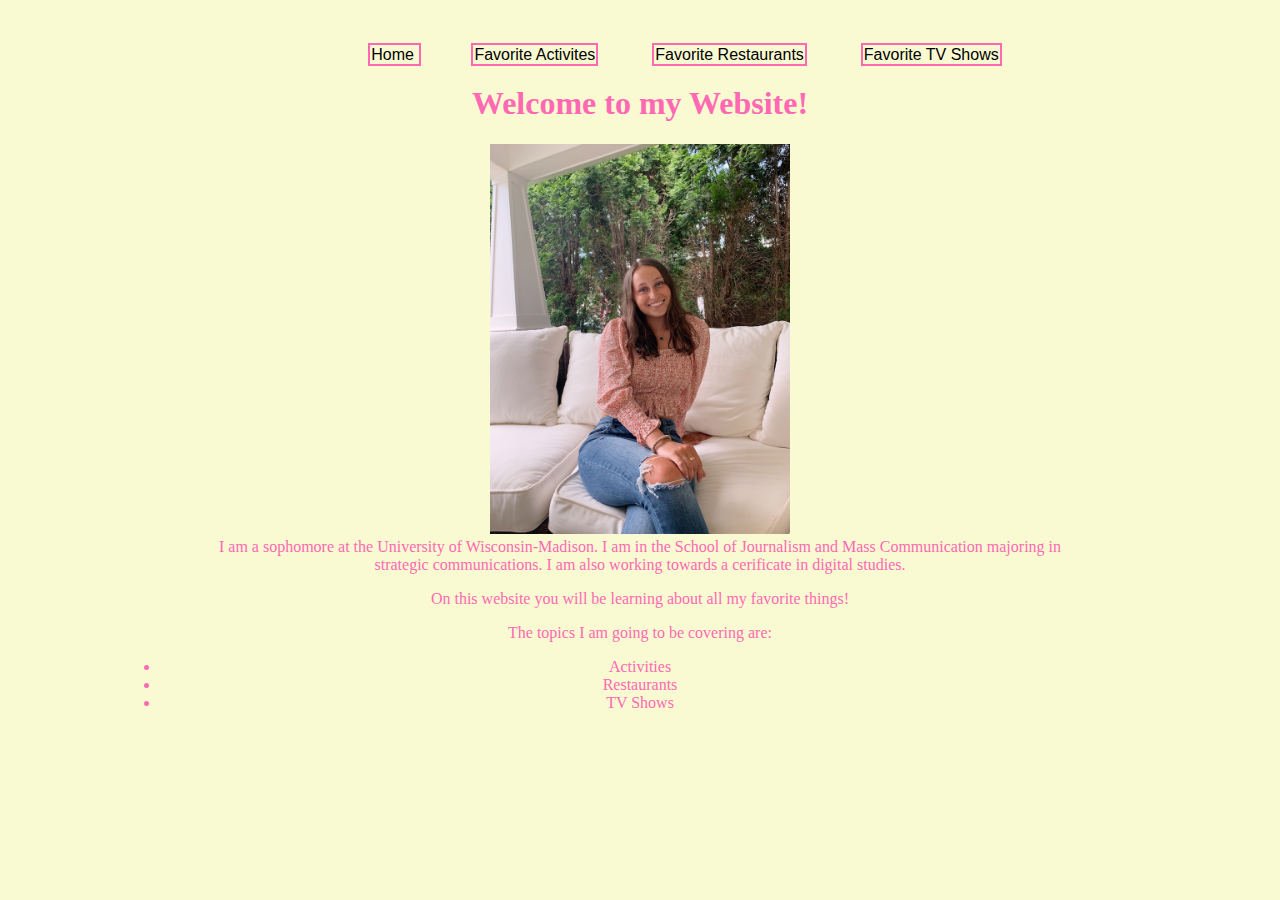
<file: index.html>
<!DOCTYPE html>

<html>

<head> 

    <link href="style.css" type="text/css" rel="stylesheet"/>
    
    <title>Lily Gubernick's Website</title>
    
</head>

<body>
    
    <nav>
        <ul>
        <li> <a href="index.html"> Home </a> </li>
        <li> <a href="activities.html"> Favorite Activites</a> </li>
        <li> <a href="restaurants.html"> Favorite Restaurants</a> </li>
        <li> <a href="tvshows.html"> Favorite TV Shows</a> </li>
        </ul>
    </nav>

    <h1>Welcome to my Website!</h1>
    
    <figure>	<img src="images/pic for website.JPG" width="300" height="390" alt="self portrait" class= "home"/> 
	
<figcaption> I am a sophomore at the University of Wisconsin-Madison. I am in the School of Journalism and Mass Communication majoring in strategic communications. I am also working towards a cerificate in digital studies. </figcaption>
	</figure>

<p> On this website you will be learning about all my favorite things!</p>  
    
<p> The topics I am going to be covering are:
    
    <li> Activities </li>
    <li> Restaurants </li>
    <li> TV Shows </li>
   
</p>    
    
</body>

</html>
</file>
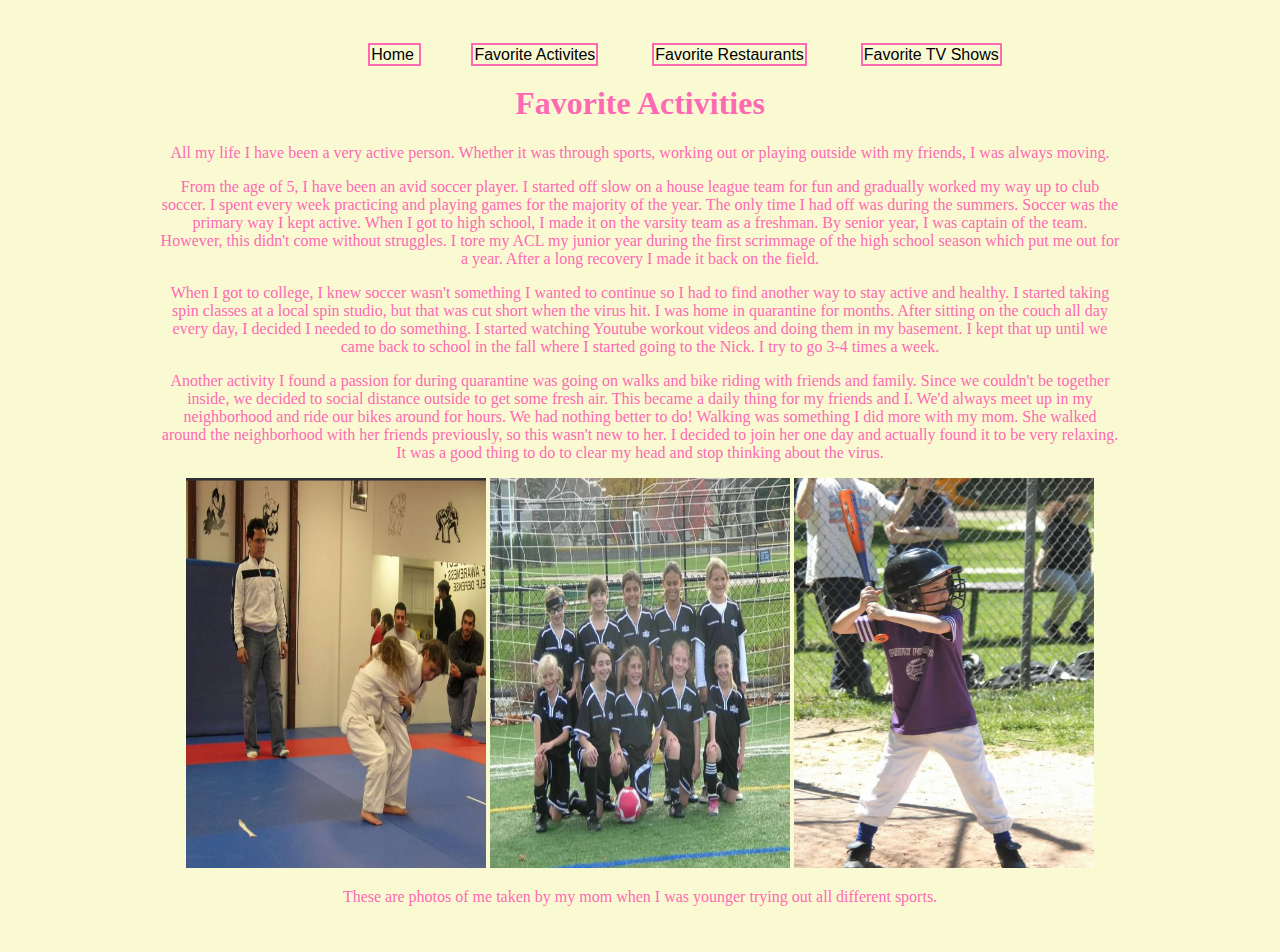
<file: activities.html>
<!DOCTYPE html>

<html>

<head> 

    <link href="style.css" type="text/css" rel="stylesheet"/>
    
    <title>Lily Gubernick's Website</title>
    
</head>

<body>

    <nav>
        <ul>
        <li> <a href="index.html"> Home </a> </li>
        <li> <a href="activities.html"> Favorite Activites</a> </li>
        <li> <a href="restaurants.html"> Favorite Restaurants</a> </li>
        <li> <a href="tvshows.html"> Favorite TV Shows</a> </li>
        </ul>
    </nav>
    
    <h1>Favorite Activities</h1>
    
    
    <p> All my life I have been a very active person. Whether it was through sports, working out or playing outside with my friends, I was always moving. </p>
    
    <p> From the age of 5, I have been an avid soccer player. I started off slow on a house league team for fun and gradually worked my way up to club soccer. I spent every week practicing and playing games for the majority of the year. The only time I had off was during the summers. Soccer was the primary way I kept active. When I got to high school, I made it on the varsity team as a freshman. By senior year, I was captain of the team. However, this didn't come without struggles. I tore my ACL my junior year during the first scrimmage of the high school season which put me out for a year. After a long recovery I made it back on the field.</p>
    
    <p> When I got to college, I knew soccer wasn't something I wanted to continue so I had to find another way to stay active and healthy. I started taking spin classes at a local spin studio, but that was cut short when the virus hit. I was home in quarantine for months. After sitting on the couch all day every day, I decided I needed to do something. I started watching Youtube workout videos and doing them in my basement. I kept that up until we came back to school in the fall where I started going to the Nick. I try to go 3-4 times a week.</p>
    
    <p> Another activity I found a passion for during quarantine was going on walks and bike riding with friends and family. Since we couldn't be together inside, we decided to social distance outside to get some fresh air. This became a daily thing for my friends and I. We'd always meet up in my neighborhood and ride our bikes around for hours. We had nothing better to do! Walking was something I did more with my mom. She walked around the neighborhood with her friends previously, so this wasn't new to her. I decided to join her one day and actually found it to be very relaxing. It was a good thing to do to clear my head and stop thinking about the virus.</p>

<img src="images/judo.png" width="300" height="390" alt="judo class" class= "judo"/>

<img src="images/soccer.png" width="300" height="390" alt="soccer" class= "soccer"/>
    
<img src="images/baseball.png" width="300" height="390" alt="baseball" class= "baseball"/>
    
<p> These are photos of me taken by my mom when I was younger trying out all different sports.</p>

</body>

</html>
</file>
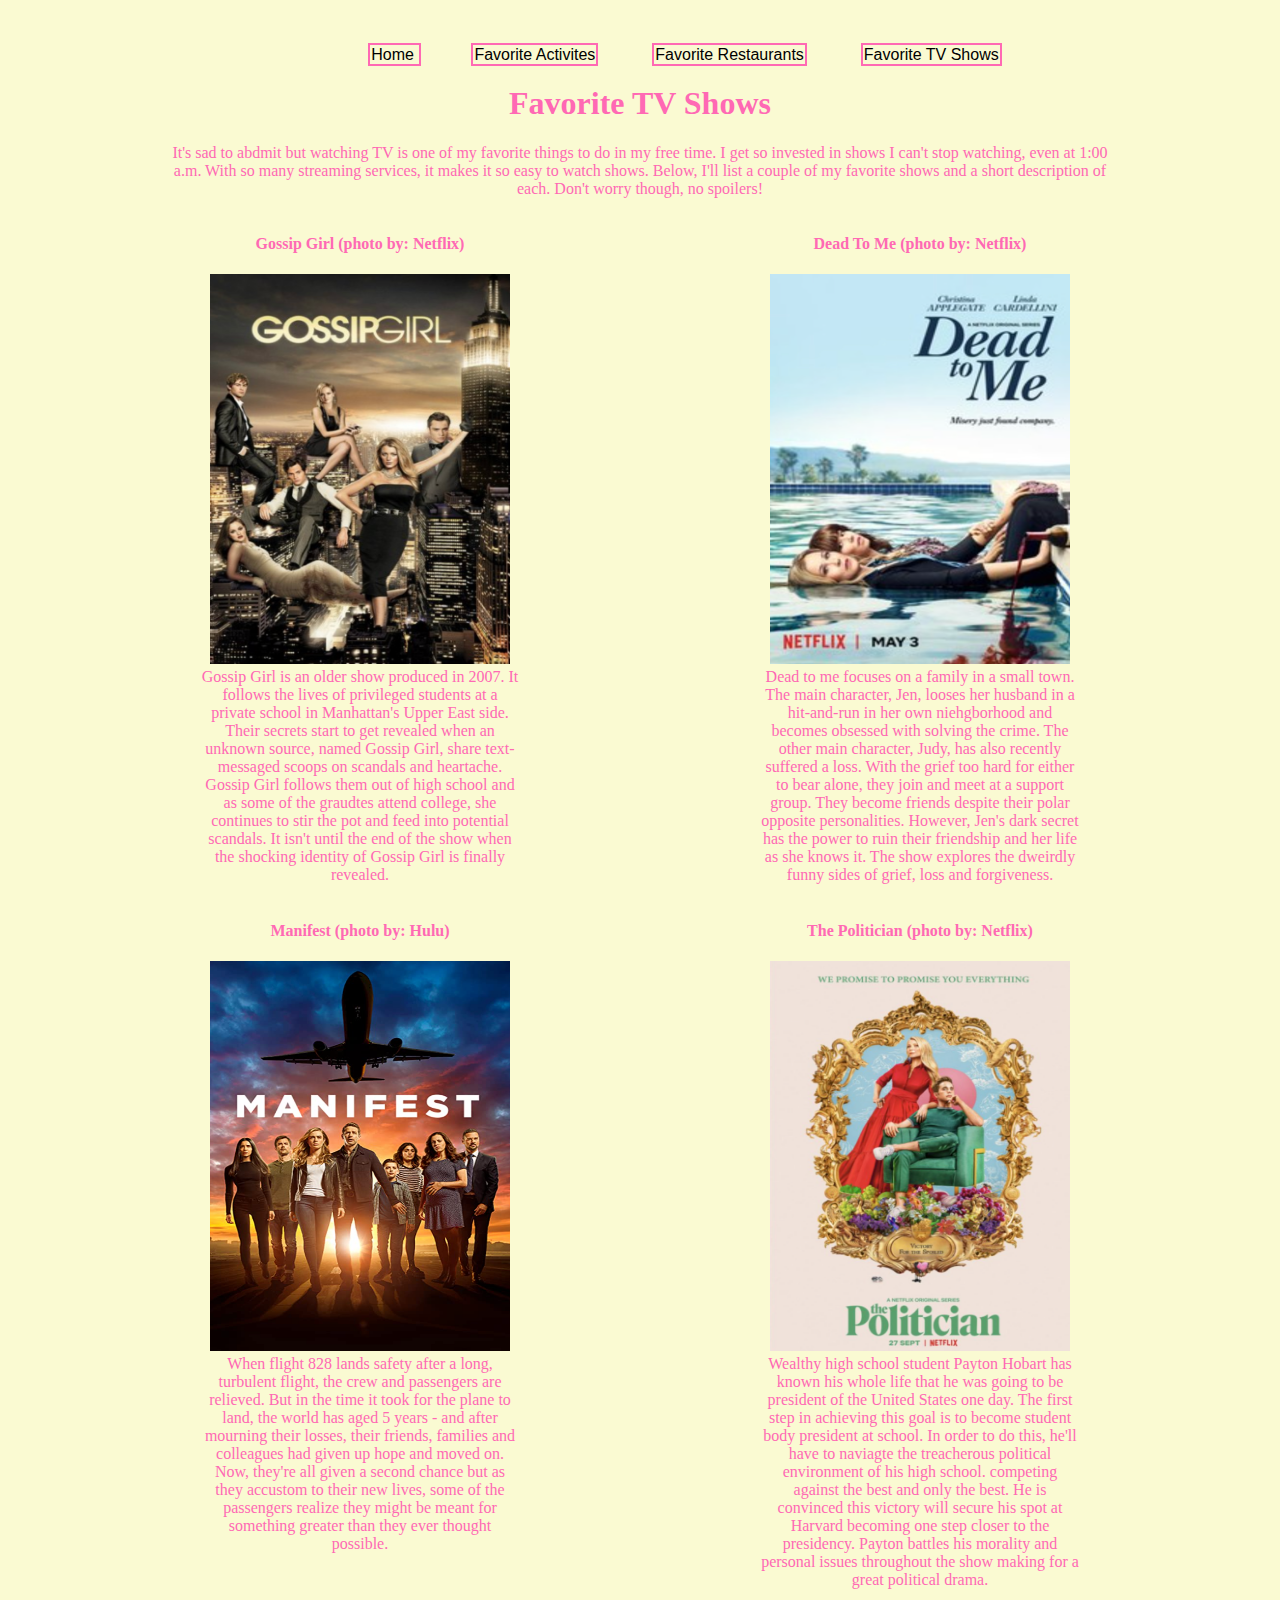
<file: tvshows.html>
<!DOCTYPE html>

<html>

<head> 

    <link href="style.css" type="text/css" rel="stylesheet"/>
    
    <title>Lily Gubernick's Website</title>
    
</head>

<body>
    
    <nav>
        <ul>
        <li> <a href="index.html"> Home </a> </li>
        <li> <a href="activities.html"> Favorite Activites</a> </li>
        <li> <a href="restaurants.html"> Favorite Restaurants</a> </li>
        <li> <a href="tvshows.html"> Favorite TV Shows</a> </li>
        </ul>
    </nav>

    <h1>Favorite TV Shows</h1>

<p> It's sad to abdmit but watching TV is one of my favorite things to do in my free time. I get so invested in shows I can't stop watching, even at 1:00 a.m. With so many streaming services, it makes it so easy to watch shows. Below, I'll list a couple of my favorite shows and a short description of each. Don't worry though, no spoilers!</p>    
    

<div class="left-image">
    <h4> Gossip Girl (photo by: Netflix) </h4>   
    
    <figure> <img src="images/gossip%20girl.png" width="300" height="390" alt="gossip girl poster" class= "gossip"/>
        <figcaption>  Gossip Girl is an older show produced in 2007. It follows the lives of privileged students at a private school in Manhattan's Upper East side. Their secrets start to get revealed when an unknown source, named Gossip Girl, share text-messaged scoops on scandals and heartache. Gossip Girl follows them out of high school and as some of the graudtes attend college, she continues to stir the pot and feed into potential scandals. It isn't until the end of the show when the shocking identity of Gossip Girl is finally revealed.  </figcaption>
    </figure>
</div>   

<div class="right-image">
<h4> Dead To Me (photo by: Netflix) </h4>
   
    <figure> <img src="images/dead.png" width="300" height="390" alt="dead to me poster" class= "dead"/>
        <figcaption> Dead to me focuses on a family in a small town. The main character, Jen, looses her husband in a hit-and-run in her own niehgborhood and becomes obsessed with solving the crime. The other main character, Judy, has also recently suffered a loss. With the grief too hard for either to bear alone, they join and meet at a support group. They become friends despite their polar opposite personalities. However, Jen's dark secret has the power to ruin their friendship and her life as she knows it. The show explores the dweirdly funny sides of grief, loss and forgiveness. </figcaption>
    </figure> 
</div>


<div class="left-image">
<h4> Manifest (photo by: Hulu) </h4>
   
    <figure> <img src="images/manifest.png" width="300" height="390" alt="manifest poster" class= "manifest"/>
        <figcaption> When flight 828 lands safety after a long, turbulent flight, the crew and passengers are relieved. But in the time it took for the plane to land, the world has aged 5 years - and after mourning their losses, their friends, families and colleagues had given up hope and moved on. Now, they're all given a second chance but as they accustom to their new lives, some of the passengers realize they might be meant for something greater than they ever thought possible.  </figcaption>
    
    </figure>
</div>

<div class="right-image">
<h4> The Politician (photo by: Netflix) </h4>
    
    <figure> <img src="images/politician.png" width="300" height="390" alt="the politician poster" class= "politician"/>
        <figcaption> Wealthy high school student Payton Hobart has known his whole life that he was going to be president of the United States one day. The first step in achieving this goal is to become student body president at school. In order to do this, he'll have to naviagte the treacherous political environment of his high school. competing against the best and only the best. He is convinced this victory will secure his spot at Harvard becoming one step closer to the presidency. Payton battles his morality and personal issues throughout the show making for a great political drama.  </figcaption>
    </figure>
</div>
    
    
</body>

</html>
</file>
<file: style.css>
body {
    font-family: fantasy, serif;
    color: hotpink;
    background-color: lightgoldenrodyellow;
    text-align: center;
    width: 960px;
	margin: 0 auto;
    padding: 30px;
    
}

nav li {
	display: inline;
	text-align: center;
    margin-left: 50px;
}

h1 {
    text-align: center;
}


figcaption {
    text-align: center
}

a {
	font-family: cursive, sans-serif;
    color: black;
	text-decoration: none;
	border: 2px solid hotpink;
	text-align: center;
	padding: 1px;
}

.left-image {
	float:left;	
	width: 400px;
	min-height: 400px;
}

.right-image {
	float:right;
	width: 400px;
	min-height: 200px;
}
</file>
